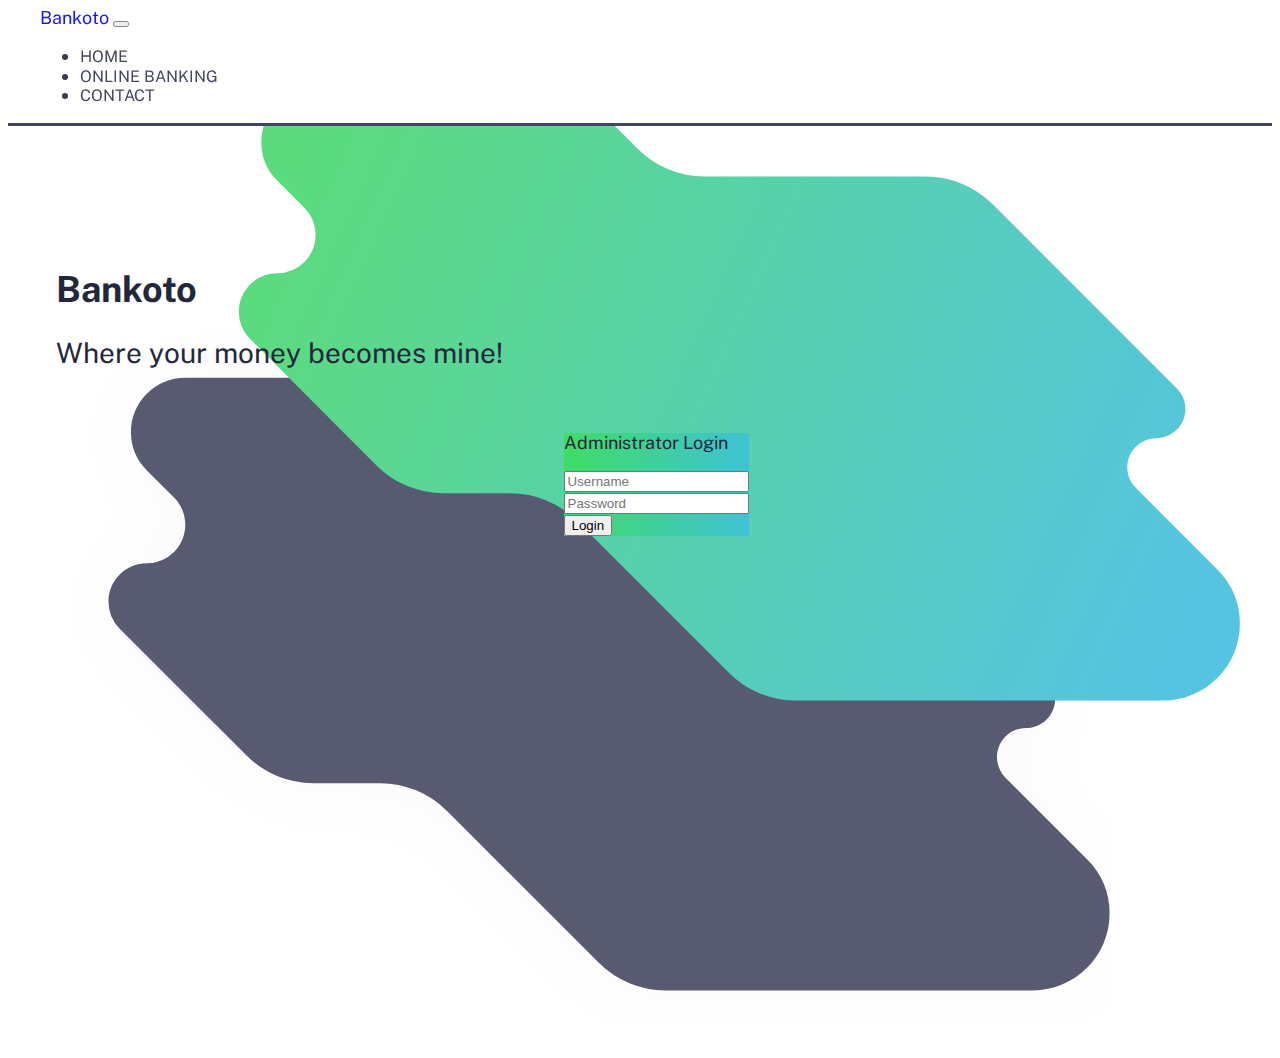
<file: index.html>
<!DOCTYPE html>
<html lang="en">
  <head>
    <meta charset="UTF-8" />
    <meta name="viewport" content="width=device-width, initial-scale=1.0" />

    <link
      rel="stylesheet"
      href="https://use.fontawesome.com/releases/v5.0.13/css/all.css"
      integrity="sha384-DNOHZ68U8hZfKXOrtjWvjxusGo9WQnrNx2sqG0tfsghAvtVlRW3tvkXWZh58N9jp"
      crossorigin="anonymous"
    />
    <link
      rel="stylesheet"
      href="https://cdn.jsdelivr.net/npm/bootstrap@4.6.0/dist/css/bootstrap.min.css"
      integrity="sha384-B0vP5xmATw1+K9KRQjQERJvTumQW0nPEzvF6L/Z6nronJ3oUOFUFpCjEUQouq2+l"
      crossorigin="anonymous"
    />
    <link rel="stylesheet" href="./css/style.css" />

    <title>Bankoto</title>
  </head>
  <body>
    <nav class="navbar navbar-expand-md navbar-light">
      <div class="container">
        <a href="index.html" class="navbar-brand"><i class="fas fa-university"></i> Bankoto</a>
        <button
          class="navbar-toggler"
          type="button"
          data-toggle="collapse"
          data-target="#navbarNavAltMarkup"
          aria-controls="navbarNavAltMarkup"
          aria-expanded="false"
          aria-label="Toggle navigation"
        >
          <span class="navbar-toggler-icon"></span>
        </button>
        <div class="collapse navbar-collapse" id="navbarNavAltMarkup">
          <ul class="navbar-nav ml-auto">
            <li class="nav-item">
              <a href="#" class="nav-link">Home</a>
            </li>
            <li class="nav-item">
              <a href="#" class="nav-link">Online Banking</a>
            </li>
            <li class="nav-item">
              <a href="#" class="nav-link">Contact</a>
            </li>
          </ul>
        </div>
      </div>
    </nav>

    <header>
      <div class="header container">
        <div class="header-overlay">
          <div class="heading text-center">
            <h1 class="display-2">Bankoto</h1>
            <p class="heading-content">Where your money becomes mine!</p>
          </div>
        
          <div class="row">
            <div class="col-sm-6 offset-sm-3 col-lg-4 offset-lg-4">
              <div class="card text-center card-form">
                <div class="card-body">
                  <h3><i class="fas fa-lock"></i></i></h3>
                  
                  <p>Administrator Login</p>

                  <p 
                    id="loginErrorMsg" 
                    class="login-error-msg text-danger"
                  >
                    ERROR MESSAGE HERE
                  </p>
                  
                  <form id="formLogin" action="admin.html" method="get">
                    <div class="form-group">
                      <input
                        type="text"
                        class="form-control"
                        id="loginUsername"
                        placeholder="Username"
                        required
                      />
                    </div>
  
                    <div class="form-group">
                      <input
                        type="password"
                        class="form-control"
                        id="loginPassword"
                        placeholder="Password"
                        required
                      />
                    </div>
  
                    <input
                      type="submit"
                      value="Login"
                      class="btn btn-outline-light btn-block"
                    />
                  </form>
                </div>
              </div>
            </div>
          </div>
        </div>
      </div>
    </header>
    <script
      src="https://code.jquery.com/jquery-3.5.1.slim.min.js"
      integrity="sha384-DfXdz2htPH0lsSSs5nCTpuj/zy4C+OGpamoFVy38MVBnE+IbbVYUew+OrCXaRkfj"
      crossorigin="anonymous"
    ></script>
    <script
      src="https://cdn.jsdelivr.net/npm/popper.js@1.16.1/dist/umd/popper.min.js"
      integrity="sha384-9/reFTGAW83EW2RDu2S0VKaIzap3H66lZH81PoYlFhbGU+6BZp6G7niu735Sk7lN"
      crossorigin="anonymous"
    ></script>
    <script
      src="https://cdn.jsdelivr.net/npm/bootstrap@4.6.0/dist/js/bootstrap.min.js"
      integrity="sha384-+YQ4JLhjyBLPDQt//I+STsc9iw4uQqACwlvpslubQzn4u2UU2UFM80nGisd026JF"
      crossorigin="anonymous"
    ></script>

    <script>
      let admins = [
        {
          username: "admin",
          password: "admin",
        },
      ];

      // Login DOMs
      const formLogin = document.getElementById("formLogin");
      const loginUsername = document.getElementById("loginUsername");
      const loginPassword = document.getElementById("loginPassword");
      const loginErrorMsg = document.getElementById("loginErrorMsg");

      formLogin.addEventListener("submit", function (e) {
        let adminUsername = loginUsername.value;
        let adminPassword = loginPassword.value;

        login(adminUsername, adminPassword, e);
      });

      function login(username, password, e) {
        // if (!userExist(username)) {
        //   return user_does_not_exists;
        // }
        if (!lettersOnly(username)) {
          e.preventDefault();

          console.log(only_letters_allowed);
          return showLoginErrMsg(loginErrorMsg, only_letters_allowed);
        }

        if (
          username.toLowerCase() == admins[0].username.toLowerCase() &&
          password.toLowerCase() == admins[0].username.toLowerCase()
        ) {
          // e.preventDefault();

          loginPassword.value = "";
          loginUsername.value = "";
          console.log(`login success, redirect to amin.html`);
        } else {
          e.preventDefault();

          console.log(`incorrect username or password`);

          return showLoginErrMsg(loginErrorMsg, `Incorrect username or password`);
        }
      }

      function showLoginErrMsg(loginErrorDOM, errorMsg) {
        loginErrorDOM.style.display = "block";

        loginErrorDOM.innerHTML = `
          ${errorMsg}
        `;

        setTimeout(function () {
          loginErrorDOM.style.display = "none";
        }, 3000);
      }
    </script>
    <script src="./js/app.js"></script>
  </body>
</html>
</file>
<file: css/style.css>
/* 

### Primary
- Dark Blue: hsl(233, 26%, 24%)     #2d314d
- Lime Green: hsl(136, 65%, 51%)    #31d35c
- Bright Cyan: hsl(192, 70%, 51%)   #2bb7da

### Neutral
- Grayish Blue: hsl(233, 8%, 62%)         #9698a6
- Light Grayish Blue: hsl(220, 16%, 96%)  #f3f4f6
- Very Light Gray: hsl(0, 0%, 98%)        #fafafa
- White: hsl(0, 0%, 100%)                 #ffffff


sidebar 	rgb(35, 39, 60)     #23273c dark blue
navbar		rgb(62, 195, 213)   #3ec3d5 cyan
expense		rgb(255, 84, 96)    #ff5460 red
income		rgb(65, 220, 101)   #41dc65 lime green
arrow			rgb(200, 199, 205)  #c8c7cd gray
date			rgb(225, 224, 230)  #e1e0e6 lighter gray
bg				rgb(247, 247, 250)  #f7f7fa almost white
tbl row		rgb(255, 255, 255)  #ffffff white


*/
@import url("https://fonts.googleapis.com/css2?family=Public+Sans:wght@300;400;700&display=swap");

body {
  font-size: 18px;
  line-height: 1.1;
  font-family: "Public Sans", sans-serif;
  color: #23273c;
}

a {
  text-decoration: none;
}

a:hover {
  text-decoration: none;
  color: #fff;
  transition: 0.2s ease-in;
}

.container {
  max-width: 1200px;
  margin: 0 auto;
}

/* Index Page */
.navbar {
  border-bottom: 3px solid #2d314d;
  opacity: 0.9;
}

.navbar .navbar-nav .nav-link {
  color: #2d314d;
  transition: 0.2s ease-in;
}

.navbar .nav-item a {
  font-size: 1rem;
  text-transform: uppercase;
}

.navbar .navbar-nav .nav-link:hover {
  color: #3ec3d5;
}

.header {
  background-image: url("../image/bg-intro-desktop.svg");
  background-repeat: no-repeat;
  background-size: cover;
  background-position: center center;
  height: 100vh;

  position: relative;
}

.header .header-overlay {
  position: absolute;
  top: 0;
  left: 0;
  width: 100%;
  height: 100%;

  background-color: rgba(255, 255, 255, 0.2);
  padding: 1rem;
}

.header .row {
  justify-self: center;
}

.header h1 {
  font-weight: 700;
}

.header .heading-content {
  font-size: 28px;
}

.heading {
  margin-top: 8rem;
  margin-bottom: 4rem;
}

header .row .card {
  background-color: #2d314d;

  background-image: linear-gradient(to right, #41dc65, #3ec3d5);
  color: #23273c;
}

header .login-error-msg {
  font-size: 1.2rem;
  display: none;
}

@media (max-width: 767px) {
  .header h1 {
    font-size: 5rem;
    font-weight: 700;
  }

  .header p {
    font-size: 24px;
  }

  .heading {
    margin-top: 6rem;
    margin-bottom: 4rem;
  }
}

@media (max-width: 575px) {
  .header h1 {
    font-size: 3rem;
    font-weight: 700;
  }

  .header p {
    font-size: 18px;
  }

  .heading {
    margin-top: 4rem;
    margin-bottom: 2rem;
  }
}
/* Index Page - END */

/* Admin Page */
/* #adminBody {
  position: relative;
} */

/* #adminBody .custom-modal {
  position: absolute;
  top: 0;
  left: 0;
} */

nav.topbar {
  background-color: #c8c7cd;
  height: 75px;
  display: flex;
  align-items: center;
  justify-content: center;
}

nav.topbar h1 {
  margin: 0;
}

#admin.admin {
  min-height: 100vh;

  display: flex;

  padding: 0;
}

#admin .sidebar {
  background-color: #23273c;
  color: #fff;
  width: 250px;
  flex-shrink: 0;
  padding: 1rem;

  display: flex;
  flex-direction: column;
  align-items: center;
  justify-content: space-between;
}

#admin .sidebar ul {
  list-style: none;
}

#admin .sidebar ul li {
  margin: 2rem 0;
}

#admin .sidebar ul li button {
  width: 100%;
  padding: 1rem 0;
}

#admin .main {
  flex-grow: 1;
  border-right: 1px solid #a5a5a5;
  border-bottom: 1px solid #a5a5a5;
}

#admin .main table thead th {
  background: white;
  position: sticky;
  top: 0; /* Don't forget this, required for the stickiness */
  box-shadow: 0 2px 2px -1px rgba(0, 0, 0, 0.4);
}

#admin .main .modal-error {
  display: none;
}

#admin .main .user-history {
  display: none;
}

/* Admin Page - END */
</file>
